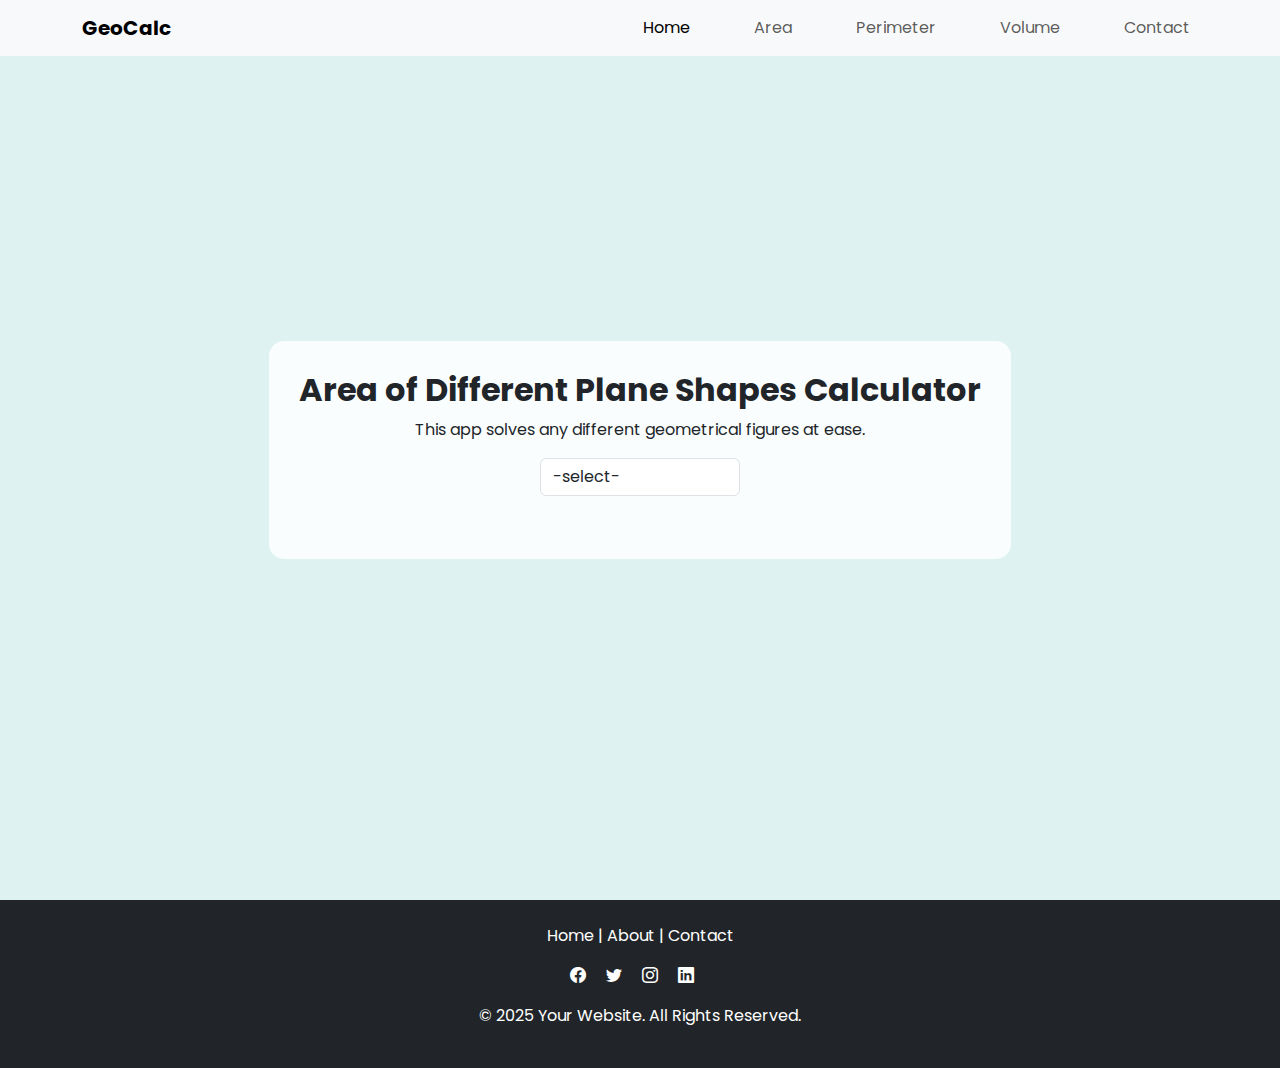
<file: Area.html>
<!DOCTYPE html>
<html lang="en">
<head>
    <meta charset="UTF-8">
    <meta name="viewport" content="width=device-width, initial-scale=1.0">
    <title>Area of Plane Shapes Calculator</title>

    
    <link rel="stylesheet" href="https://cdn.jsdelivr.net/npm/bootstrap@4.6.2/dist/css/bootstrap.min.css">
    <link href="https://cdn.jsdelivr.net/npm/bootstrap-icons/font/bootstrap-icons.css" rel="stylesheet">

   
    <link rel="stylesheet" href="css/bootstrap.min.css">

    <link rel="stylesheet" href="css/Area.css">
</head>
<body>


    <nav class="navbar fixed-top navbar-expand-lg bg-body-tertiary">
        <div class="container">
          <a class="navbar-brand fw-bold" href="index.html">GeoCalc</a>
          <button class="navbar-toggler" type="button" data-bs-toggle="collapse" data-bs-target="#navbarNav" aria-controls="navbarNav" aria-expanded="false" aria-label="Toggle navigation">
            <span class="navbar-toggler-icon"></span>
          </button>
          <div class="collapse  navbar-collapse" id="navbarNav">
            <ul class="navbar-nav ms-auto d-flex justify-content-between gap-5">
              <li class="nav-item">
                <a class="nav-link active" aria-current="page" href="index.html">Home</a>
              </li>
              <li class="nav-item">
                <a class="nav-link" href="Area.html">Area</a>
              </li>
              <li class="nav-item">
                <a class="nav-link" href="Perimeter.html">Perimeter </a>
              </li>
              <li class="nav-item">
                <a class="nav-link" href="Volume.html">Volume  </a>
              </li>
              <li class="nav-item">
                <a class="nav-link" href="#" aria-disabled="true">Contact</a>
              </li>
            </ul>
          </div>
        </div>
      </nav>



    
    <div class="main" style="background-color: rgb(223, 242, 242);">

        <div class="calculator-container">
            <h2>Area of Different Plane Shapes Calculator</h2>
            <p>This app solves any different geometrical figures at ease.</p>

            <select id="figures" class="form-control" style="width: 200px;" onchange="showShape()">
                <option>-select-</option>
                <option value="rectangle">Rectangle</option>
                <option value="square">Square</option>
                <option value="circle">Circle</option>
                <option value="triangle">Triangle</option>
            </select>
            <hr>

            <div class="rectangle-container"  style="display: none;">
                <h2>Area of Rectangle</h2>
                <form>
                    <div class="form-group">
                        <label for="length">Length:</label>
                        <input type="text" class="form-control" id="length">
                    </div>
                    <div class="form-group">
                        <label for="width">Width:</label>
                        <input type="text" class="form-control" id="width">
                    </div>
                    <button type="button" class="btn btn-primary form-control" onclick="calculateAreaRectangle()">Calculate</button>
                </form>
            </div>

            <div class="square-container" style="display: none;">
                <h2>Area of Square</h2>
                <form>
                    <div class="form-group">
                        <label for="side">Side:</label>
                        <input type="text" class="form-control" id="side">
                    </div>
                    <button type="button" class="btn btn-primary form-control" onclick="calculateAreaSquare()">Calculate</button>
                </form>
            </div>

            <div class="circle-container" style="display: none;">
                <h2>Area of Circle</h2>
                <form>
                    <div class="form-group">
                        <label for="radius">Radius:</label>
                        <input type="text" class="form-control" id="radius">
                    </div>
                    <button type="button" class="btn btn-primary form-control" onclick="calculateAreaCircle()">Calculate</button>
                </form>
            </div>

            <div class="triangle-container" style="display: none;">
                <h2>Area of Triangle</h2>
                <form>
                    <div class="form-group">
                        <label for="base">Base:</label>
                        <input type="text" class="form-control" id="base">
                    </div>
                    <div class="form-group">
                        <label for="height">Height:</label>
                        <input type="text" class="form-control" id="height">
                    </div>
                    <button type="button" class="btn btn-primary form-control" onclick="calculateAreaTriangle()">Calculate</button>
                </form>
            </div>

            <div class="result" style="display: none;">
                <h4 class="mt-3">Answer: <span id="result"></span></h4>
            </div>
        </div>
        
    </div>




    <footer class="bg-dark text-white text-center py-4">
        <div class="container">
         
          <p class="mb-3">
            <a href="index.html" class="text-white" style="text-decoration: none;">Home</a> | 
            <a href="about.html" class="text-white" style="text-decoration: none;">About</a> | 
            <a href="contact.html" class="text-white" style="text-decoration: none;">Contact</a>
          </p>
      
          
          <div class="social-icons mb-3">
            <a href="#" class="text-white me-3"><i class="bi bi-facebook"></i></a>
            <a href="#" class="text-white me-3"><i class="bi bi-twitter"></i></a>
            <a href="#" class="text-white me-3"><i class="bi bi-instagram"></i></a>
            <a href="#" class="text-white me-3"><i class="bi bi-linkedin"></i></a>
          </div>
      
         
          <p>&copy; 2025 Your Website. All Rights Reserved.</p>
        </div>
      </footer>

    
    <script src="js/bootstrap.bundle.min.js"></script>
    <script src="js/Area.js"></script>
</body>
</html>
</file>
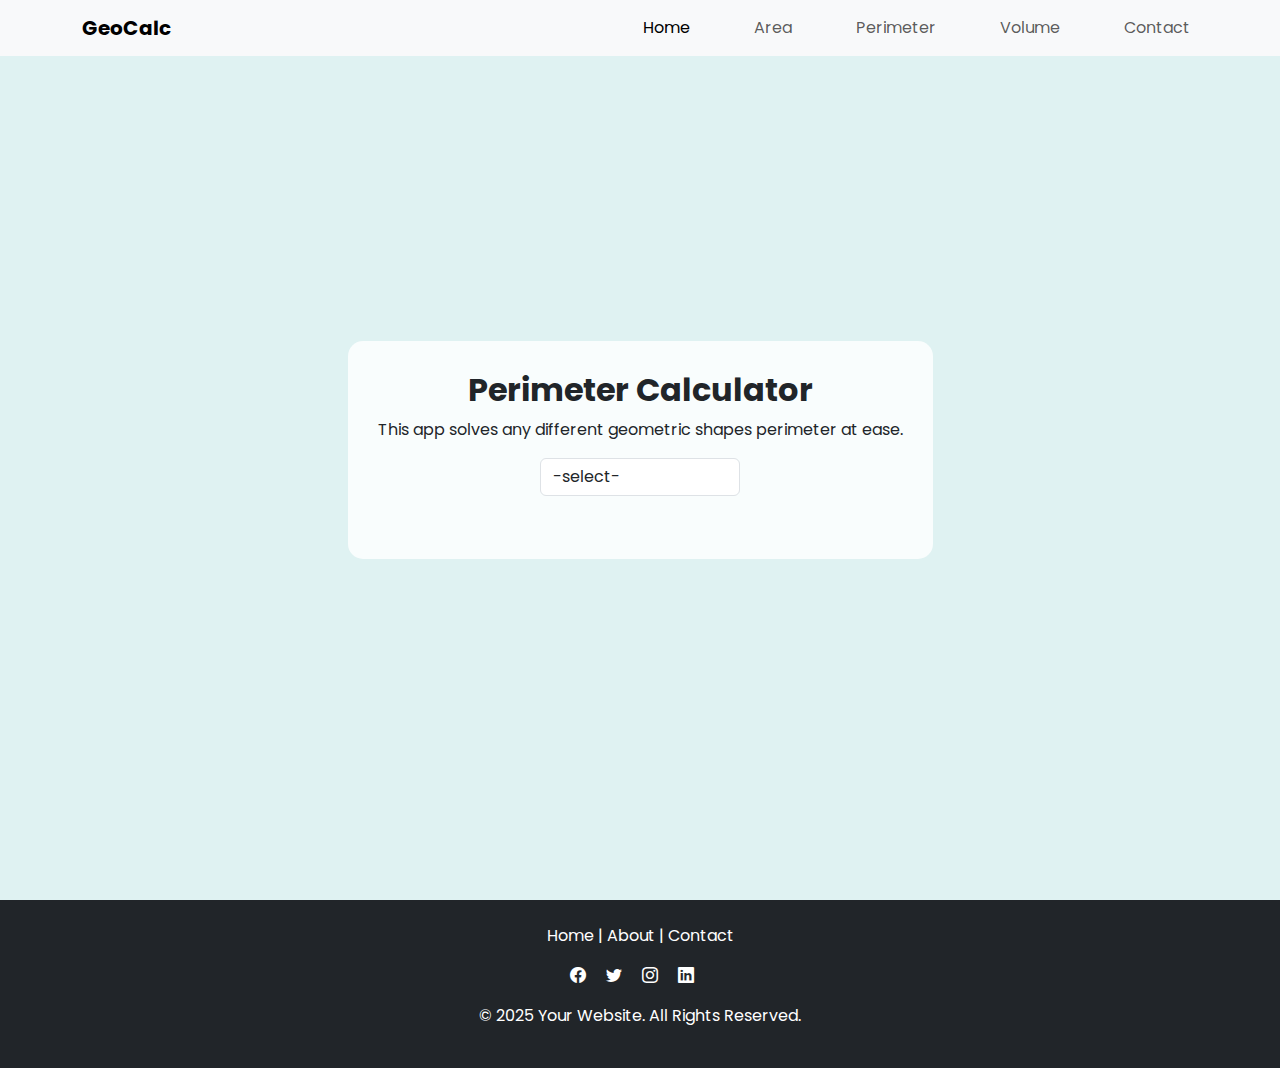
<file: Perimeter.html>
<!DOCTYPE html>
<html lang="en">
<head>
    <meta charset="UTF-8">
    <meta name="viewport" content="width=device-width, initial-scale=1.0">
    <title>Perimeter Calculator</title>
    <link rel="stylesheet" href="css/all.min.css">

   
    <link rel="stylesheet" href="https://cdn.jsdelivr.net/npm/bootstrap@4.6.2/dist/css/bootstrap.min.css">
    <link rel="stylesheet" href="css/bootstrap.min.css">
    <link href="https://cdn.jsdelivr.net/npm/bootstrap-icons/font/bootstrap-icons.css" rel="stylesheet">

  
    <link rel="stylesheet" href="css/Perimeter.css">
</head>
<body>


    <nav class="navbar fixed-top navbar-expand-lg bg-body-tertiary">
        <div class="container">
          <a class="navbar-brand fw-bold" href="index.html">GeoCalc</a>
          <button class="navbar-toggler" type="button" data-bs-toggle="collapse" data-bs-target="#navbarNav" aria-controls="navbarNav" aria-expanded="false" aria-label="Toggle navigation">
            <span class="navbar-toggler-icon"></span>
          </button>
          <div class="collapse  navbar-collapse" id="navbarNav">
            <ul class="navbar-nav ms-auto d-flex justify-content-between gap-5">
              <li class="nav-item">
                <a class="nav-link active" aria-current="page" href="index.html">Home</a>
              </li>
              <li class="nav-item">
                <a class="nav-link" href="Area.html">Area</a>
              </li>
              <li class="nav-item">
                <a class="nav-link" href="Perimeter.html">Perimeter </a>
              </li>
              <li class="nav-item">
                <a class="nav-link" href="Volume.html">Volume  </a>
              </li>
              <li class="nav-item">
                <a class="nav-link" href="#" aria-disabled="true">Contact</a>
              </li>
            </ul>
          </div>
        </div>
      </nav>
    
    <div class="main" style="background-color: rgb(223, 242, 242);">

        <div class="calculator-container">
            <h2>Perimeter Calculator</h2>
            <p>This app solves any different geometric shapes perimeter at ease.</p>

            <select id="figures" class="form-control" style="width: 200px;" onchange="showShape()">
                <option>-select-</option>
                <option value="parallelogram">Parallelogram</option>
                <option value="triangle">Triangle</option>
                <option value="rectangle">Rectangle</option>
                <option value="square">Square</option>
            </select>
            <hr>

            <div class="parallelogram-container"  style="display: none;">
                <h4>Perimeter of Parallelogram</h4>
                <form>
                    <div class="form-group">
                        <label for="base">Base:</label>
                        <input type="text" class="form-control" id="base">
                    </div>
                    <div class="form-group">
                        <label for="height">Height:</label>
                        <input type="text" class="form-control" id="height">
                    </div>
                    <button type="button" class="btn btn-primary form-control" onclick="calculateParallelogram()">Calculate</button>
                </form>
            </div>

            <div class="triangle-container" style="display: none;">
                <h4>Perimeter of Triangle</h4>
                <form>
                    <div class="form-group">
                        <label for="sideA">Side A:</label>
                        <input type="text" class="form-control" id="sideA">
                    </div>
                    <div class="form-group">
                        <label for="sideB">Side B:</label>
                        <input type="text" class="form-control" id="sideB">
                    </div>
                    <div class="form-group">
                        <label for="sideC">Side C:</label>
                        <input type="text" class="form-control" id="sideC">
                    </div>
                    <button type="button" class="btn btn-primary form-control" onclick="calculateTriangle()">Calculate</button>
                </form>
            </div>

            <div class="rectangle-container" style="display: none;">
                <h4>Perimeter of Rectangle</h4>
                <form>
                    <div class="form-group">
                        <label for="length">Length:</label>
                        <input type="text" class="form-control" id="length">
                    </div>
                    <div class="form-group">
                        <label for="width">Width:</label>
                        <input type="text" class="form-control" id="width">
                    </div>
                    <button type="button" class="btn btn-primary form-control" onclick="calculateRectangle()">Calculate</button>
                </form>
            </div>

            <div class="square-container" style="display: none;">
                <h4>Perimeter of Square</h4>
                <form>
                    <div class="form-group">
                        <label for="a">A:</label>
                        <input type="text" class="form-control" id="a">
                    </div>
                    <button type="button" class="btn btn-primary form-control" onclick="calculateSquare()">Calculate</button>
                </form>
            </div>


            <div class="result" style="display: none;">
                <h4 class="mt-3">Answer: <span id="result"></span></h4>
            </div>
        </div>
        
    </div>

    <footer class="bg-dark text-white text-center py-4">
        <div class="container">
         
          <p class="mb-3">
            <a href="index.html" class="text-white" style="text-decoration: none;">Home</a> | 
            <a href="about.html" class="text-white" style="text-decoration: none;">About</a> | 
            <a href="contact.html" class="text-white" style="text-decoration: none;">Contact</a>
          </p>
      
         
          <div class="social-icons mb-3">
            <a href="#" class="text-white me-3"><i class="bi bi-facebook"></i></a>
            <a href="#" class="text-white me-3"><i class="bi bi-twitter"></i></a>
            <a href="#" class="text-white me-3"><i class="bi bi-instagram"></i></a>
            <a href="#" class="text-white me-3"><i class="bi bi-linkedin"></i></a>
          </div>
      
   
          <p>&copy; 2025 Your Website. All Rights Reserved.</p>
        </div>
      </footer>


    <script src="js/bootstrap.bundle.min.js"></script>
    <script src="js/Perimeter.js"></script>
</body>
</html>
</file>
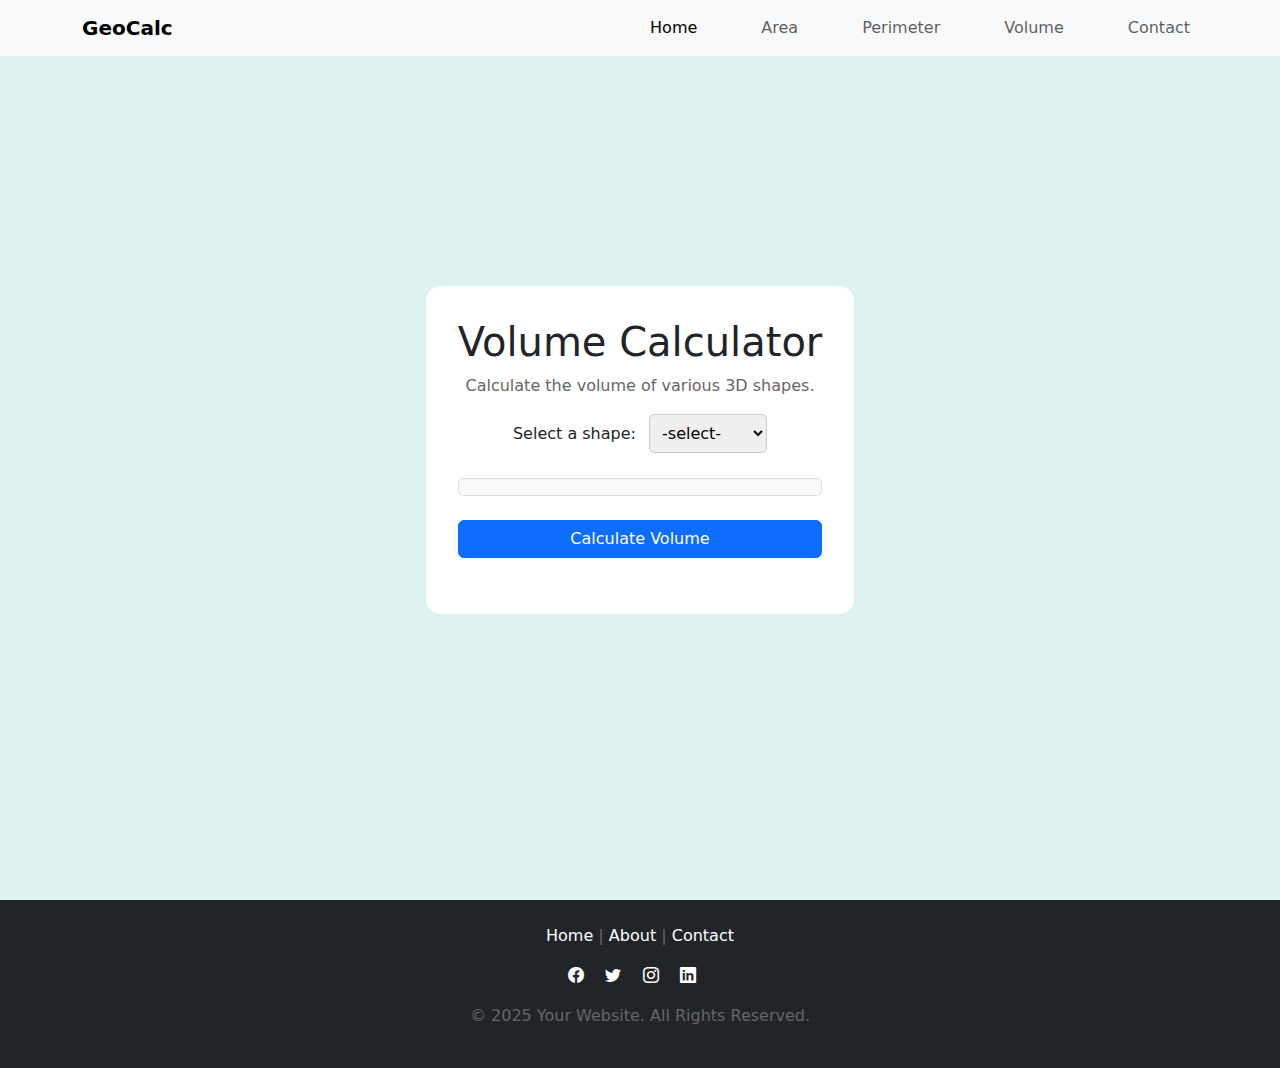
<file: Volume.html>
<!DOCTYPE html>
<html lang="en">
	<head>
		<meta charset="UTF-8" />
		<meta name="viewport" content="width=device-width, initial-scale=1.0" />
		<title>Volume Calculator App</title>
 
    <link rel="stylesheet" href="https://cdn.jsdelivr.net/npm/bootstrap@4.6.2/dist/css/bootstrap.min.css">
	<link href="https://cdn.jsdelivr.net/npm/bootstrap-icons/font/bootstrap-icons.css" rel="stylesheet">

    
	<link rel="stylesheet" href="css/all.min.css">
  
      
        <link rel="stylesheet" href="css/Volume.css">
		  <link rel="stylesheet" href="css/bootstrap.min.css">
	</head>
	<body>
		<nav class="navbar fixed-top navbar-expand-lg bg-body-tertiary">
			<div class="container">
			  <a class="navbar-brand fw-bold" href="index.html">GeoCalc</a>
			  <button class="navbar-toggler" type="button" data-bs-toggle="collapse" data-bs-target="#navbarNav" aria-controls="navbarNav" aria-expanded="false" aria-label="Toggle navigation">
				<span class="navbar-toggler-icon"></span>
			  </button>
			  <div class="collapse  navbar-collapse" id="navbarNav">
				<ul class="navbar-nav ms-auto d-flex justify-content-between gap-5">
				  <li class="nav-item">
					<a class="nav-link active" aria-current="page" href="index.html">Home</a>
				  </li>
				  <li class="nav-item">
					<a class="nav-link" href="Area.html">Area</a>
				  </li>
				  <li class="nav-item">
					<a class="nav-link" href="Perimeter.html">Perimeter </a>
				  </li>
				  <li class="nav-item">
					<a class="nav-link" href="Volume.html">Volume  </a>
				  </li>
				  <li class="nav-item">
					<a class="nav-link" href="#" aria-disabled="true">Contact</a>
				  </li>
				</ul>
			  </div>
			</div>
		  </nav>

		



<div class="parent" style="background-color: rgb(223, 242, 242);">
	<div class="main" >

		<div >
			<h1>Volume Calculator</h1>
			<p>Calculate the volume of various 3D shapes.</p>

			<div class="shape-selector">
				<label for="shape">Select a shape:</label>
				<select id="shape">
					<option>-select-</option>
					<option value="rectangle">Rectangle</option>
					<option value="square">Square</option>
					<option value="triangle">Triangle</option>
					<option value="circle">Circle</option>

					
				</select>
			</div>

			<div class="shape-formula" id="shapeFormula">
				
			</div>

			<div class="input-fields" id="inputFields">
				
			</div>

			<button id="calculateBtn" class="btn btn-primary">Calculate Volume</button>

			<div class="result" id="result">
			
			</div>
		</div>
		
	</div>
</div>




<footer class="bg-dark text-white text-center py-4">
	<div class="container">
	 
	  <p class="mb-3">
		<a href="index.html" class="text-white" style="text-decoration: none;">Home</a> | 
		<a href="about.html" class="text-white" style="text-decoration: none;">About</a> | 
		<a href="contact.html" class="text-white" style="text-decoration: none;">Contact</a>
	  </p>
  
	  
	  <div class="social-icons mb-3">
		<a href="#" class="text-white me-3"><i class="bi bi-facebook"></i></a>
		<a href="#" class="text-white me-3"><i class="bi bi-twitter"></i></a>
		<a href="#" class="text-white me-3"><i class="bi bi-instagram"></i></a>
		<a href="#" class="text-white me-3"><i class="bi bi-linkedin"></i></a>
	  </div>
  
	 
	  <p>&copy; 2025 Your Website. All Rights Reserved.</p>
	</div>
  </footer>




		

        
		<script src="js/Volume.js"></script>
		<script src="js/bootstrap.bundle.min.js"></script>
	</body>
</html>
</file>
<file: css/Area.css>
@import url('https://fonts.googleapis.com/css2?family=Poppins:wght@500&display=swap');

* {
    margin: 0;
    padding: 0;
    font-family: 'Poppins', sans-serif;
}

body {
    background-image: linear-gradient(to top, #a7a6cb 0%, #8989ba 52%, #8989ba 100%);
    background-repeat: no-repeat;
    background-attachment: fixed;
}

.main {
    display: flex;
    justify-content: center;
    align-items: center;
    height: 100vh;
}

.calculator-container {
    display: flex;
    flex-direction: column;
    align-items: center;
    justify-content: center;
    padding: 30px;
    background-color: rgba(255, 255, 255, 0.8);
    border-radius: 15px;
}

.calculator-container > h2 {
    font-weight: bold;
}
</file>
<file: css/Perimeter.css>
@import url('https://fonts.googleapis.com/css2?family=Poppins:wght@500&display=swap');

* {
    margin: 0;
    padding: 0;
    font-family: 'Poppins', sans-serif;
}

body {
    background-image: linear-gradient(to top, #fdcbf1 0%, #fdcbf1 1%, #e6dee9 100%);
    background-repeat: no-repeat;
    background-attachment: fixed;
}

.main {
    display: flex;
    justify-content: center;
    align-items: center;
    height: 100vh;
}

.calculator-container {
    display: flex;
    flex-direction: column;
    align-items: center;
    justify-content: center;
    padding: 30px;
    background-color: rgba(255, 255, 255, 0.8);
    border-radius: 15px;
}

.calculator-container > h2 {
    font-weight: bold;
}
</file>
<file: css/Volume.css>
.parent {

    display: flex;
    justify-content: center;
    align-items: center;
    height: 100vh;
}

.main {
    background-color: #ffffff;
    
    padding: 2rem;
    border-radius: 15px;
    /* box-shadow: 0 4px 10px rgba(0, 0, 0, 0.1); */
    text-align: center;
}

h1 {
    font-size: 2rem;
    margin-bottom: 0.5rem;
}

p {
    font-size: 1rem;
    color: #666;
    
    margin-bottom: 1.5rem;
}

.shape-selector {
    margin-bottom: 1.5rem;
}

label {
    font-size: 1rem;
    margin-right: 0.5rem;
}

select {
    padding: 0.5rem;
    font-size: 1rem;
    border-radius: 5px;
    border: 1px solid #ccc;
}

.shape-formula {
    font-size: 1rem;
    font-family: "Courier New", Courier, monospace;
    background: #f9f9f9;
    padding: 0.5rem;
    border-radius: 5px;
    border: 1px solid #ddd;
    margin-bottom: 1.5rem;
}

.input-fields {
    margin-bottom: 1.5rem;
}

.input-fields input {
    display: flex;
    flex-direction: column;
    width: 300px;
    padding: 0.5rem;
    margin: 0.5rem 0;
    border-radius: 5px;
    border: 1px solid #ccc;
    font-size: 1rem;
}

button {
    background: #3207f4;
    color: #fff;
    border: none;
    padding: 0.75rem 1.5rem;
    font-size: 1rem;
    border-radius: 5px;
    cursor: pointer;
    width: 100%;
    transition: background 0.3s ease;
}

button:hover {
    background: #323232;
}

.result {
    margin-top: 1.5rem;
    font-size: 1.2rem;
    font-weight: bold;
    color: #007bff;
}
</file>
